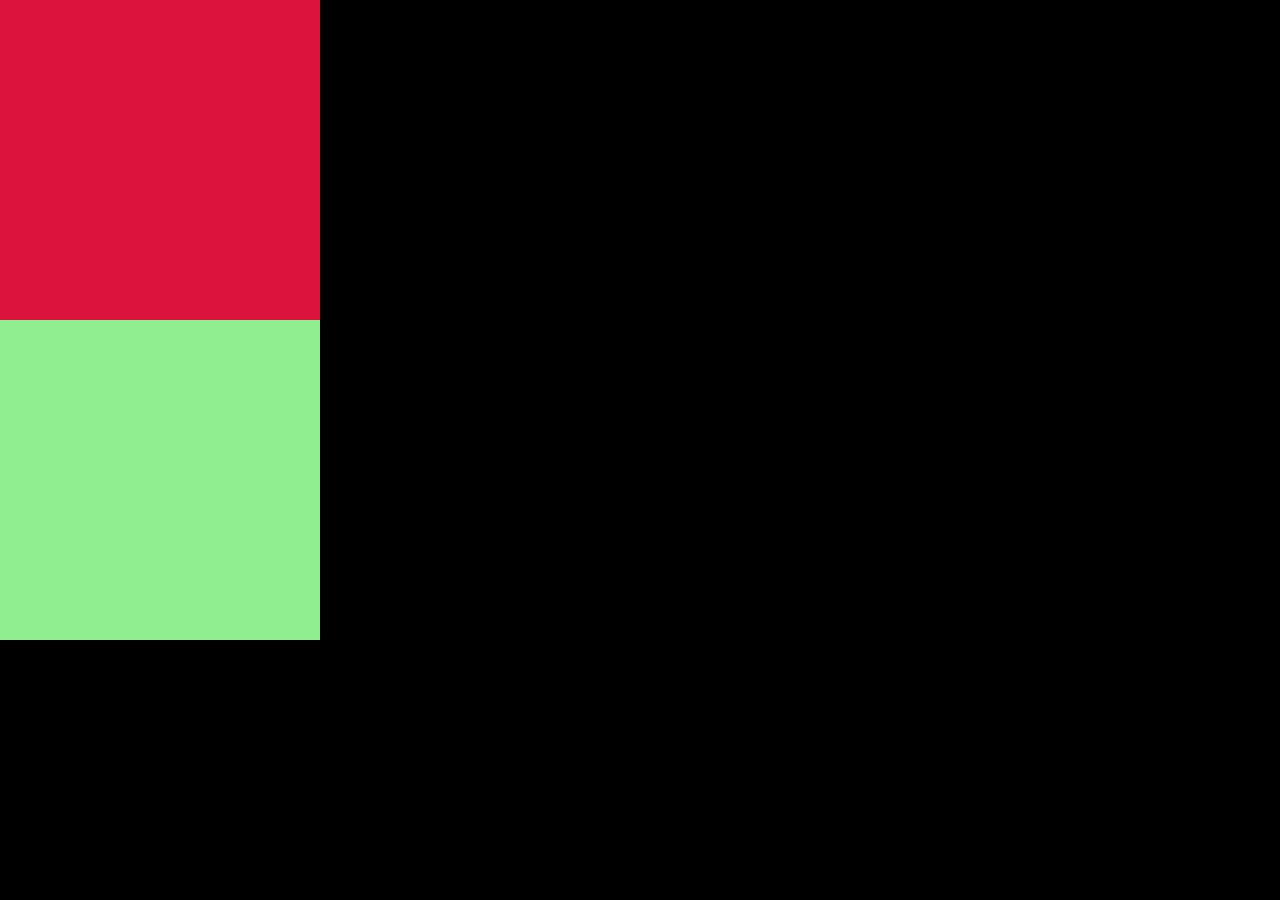
<file: box_animation/index.html>
<!DOCTYPE html>
<html lang="en">
  <head>
    <meta charset="UTF-8" />
    <meta name="viewport" content="width=device-width, initial-scale=1.0" />
    <title>Document</title>
    <link rel="stylesheet" href="style.css" />
  </head>
  <body>
    <div id="box1"></div>
    <div id="box2"></div>
    <script
      src="https://cdnjs.cloudflare.com/ajax/libs/gsap/3.13.0/gsap.min.js"
      integrity="sha512-NcZdtrT77bJr4STcmsGAESr06BYGE8woZdSdEgqnpyqac7sugNO+Tr4bGwGF3MsnEkGKhU2KL2xh6Ec+BqsaHA=="
      crossorigin="anonymous"
      referrerpolicy="no-referrer"
    ></script>
    <script src="script.js"></script>
  </body>
</html>
</file>
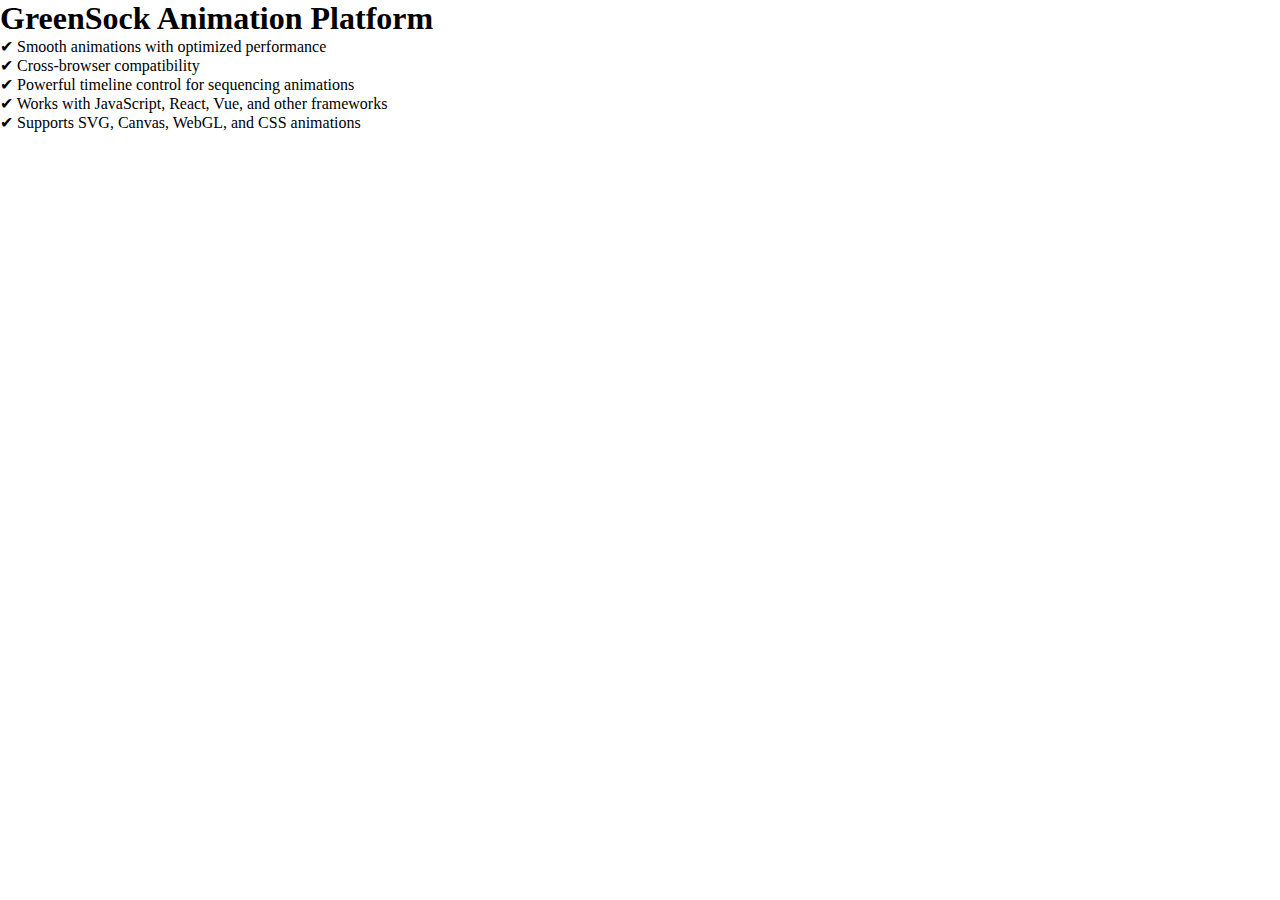
<file: text_animation/index.html>
<!DOCTYPE html>
<html lang="en">
<head>
    <meta charset="UTF-8">
    <meta name="viewport" content="width=device-width, initial-scale=1.0">
    <title>Document</title>
    <link rel="stylesheet" href="style.css">
</head>
<body>
    <h1>GreenSock Animation Platform</h1>
    <p>✔ Smooth animations with optimized performance</p>
    <p>✔ Cross-browser compatibility</p>
    <p>✔ Powerful timeline control for sequencing animations</p>
    <p>✔ Works with JavaScript, React, Vue, and other frameworks</p>
    <p>✔ Supports SVG, Canvas, WebGL, and CSS animations</p>
     <script
      src="https://cdnjs.cloudflare.com/ajax/libs/gsap/3.13.0/gsap.min.js"
      integrity="sha512-NcZdtrT77bJr4STcmsGAESr06BYGE8woZdSdEgqnpyqac7sugNO+Tr4bGwGF3MsnEkGKhU2KL2xh6Ec+BqsaHA=="
      crossorigin="anonymous"
      referrerpolicy="no-referrer"
    ></script>
    <script src="script.js"></script>
</body>
</html>
</file>
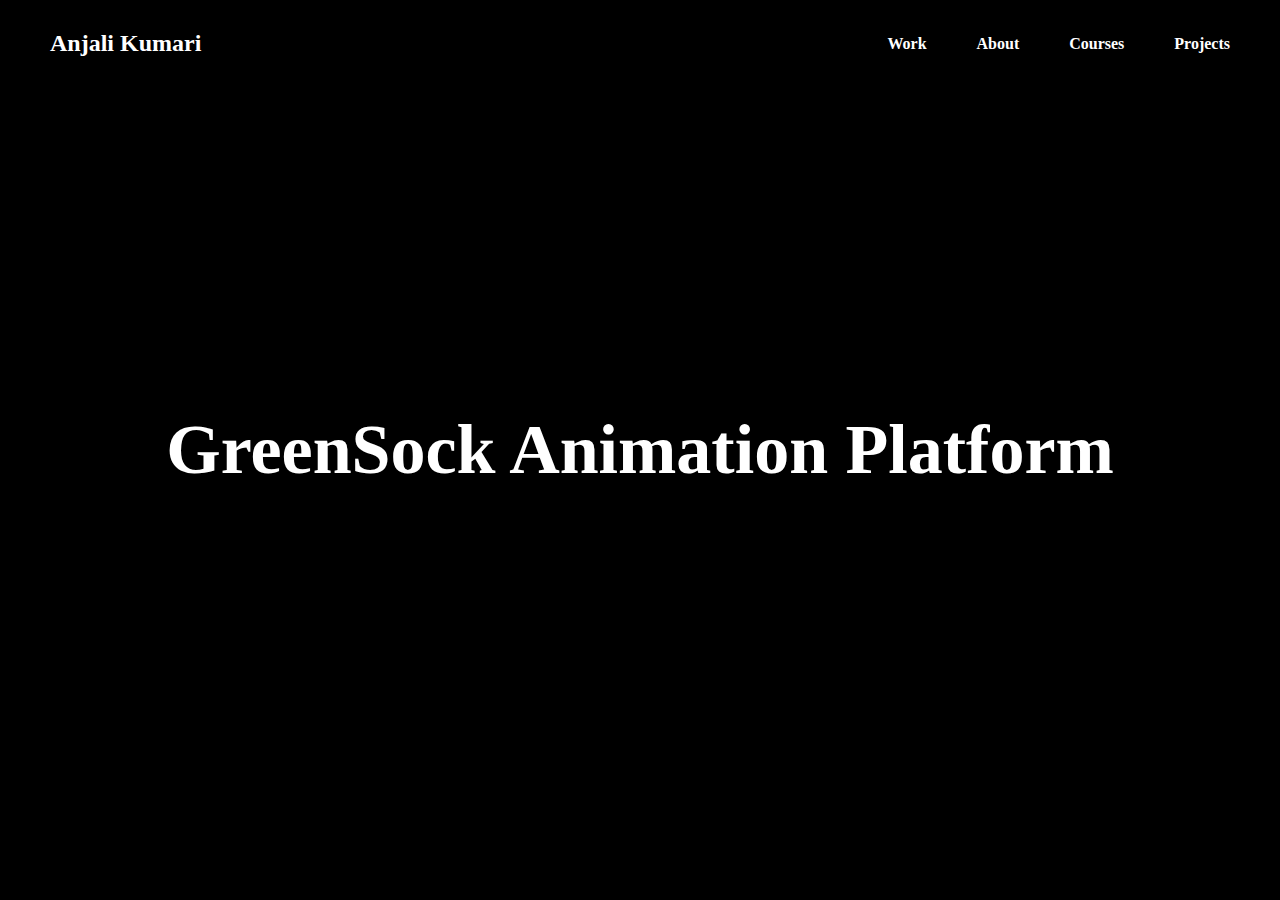
<file: TimeLine/index.html>
<!DOCTYPE html>
<html lang="en">
  <head>
    <meta charset="UTF-8" />
    <meta name="viewport" content="width=device-width, initial-scale=1.0" />
    <title>Document</title>
    <link rel="stylesheet" href="style.css" />
  </head>
  <body>
    <!-- <div id="box1"></div>
    <div id="box2"></div>
    <div id="box3"></div> -->
    <div id="nav">
      <h2>Anjali Kumari</h2>
      <div id="items">
        <h4>Work</h4>
        <h4>About</h4>
        <h4>Courses</h4>
        <h4>Projects</h4>
      </div>
    </div>
    <h1>GreenSock Animation Platform</h1>
    <script
      src="https://cdnjs.cloudflare.com/ajax/libs/gsap/3.13.0/gsap.min.js"
      integrity="sha512-NcZdtrT77bJr4STcmsGAESr06BYGE8woZdSdEgqnpyqac7sugNO+Tr4bGwGF3MsnEkGKhU2KL2xh6Ec+BqsaHA=="
      crossorigin="anonymous"
      referrerpolicy="no-referrer"
    ></script>
    <script src="script.js"></script>
  </body>
</html>
</file>
<file: box_animation/style.css>
* {
    margin: 0;
    padding: 0;
    box-sizing: border-box;
    font-family: Impact, Haettenschweiler, 'Arial Narrow Bold', sans-serif;
}
html, 
body {
    height: 100%;
    width: 100%;
}
body {
    background-color: black;
}
#box1{
    height: 20rem;
    width: 20rem;
    background-color: crimson;
}
#box2{
    height: 20rem;
    width: 20rem;
    background-color: lightgreen;
}
</file>
<file: text_animation/style.css>
* {
    margin: 0;
    padding: 0;
    box-sizing: border-box;
    
}
html, 
body {
    height: 100%;
    width: 100%;
}
</file>
<file: TimeLine/style.css>
*{
    margin: 0;
    padding: 0;
    box-sizing: border-box;
}
html, body {
    height: 100%;
    width:100%;
    background-color: black;
    color: white;
}
/* #box1{
    height: 30%;
    width: 221.51px;
    background-color: crimson;
}
#box2{
    height: 30%;
    width: 221.51px;
    background-color: plum;
}
#box3{
    height: 30%;
    width: 221.51px;
    background-color:royalblue;
} */

#nav {
    display:flex;
    align-items: center;
    justify-content: space-between;
    padding: 30px 50px;
}
#items{
    display: flex;
    gap: 50px;
}
h1{
    position: absolute;
    top: 50%;
    left: 50%;
    transform: translate(-50%, -50%);
    font-size: 70px;
    white-space: nowrap;
}
</file>
